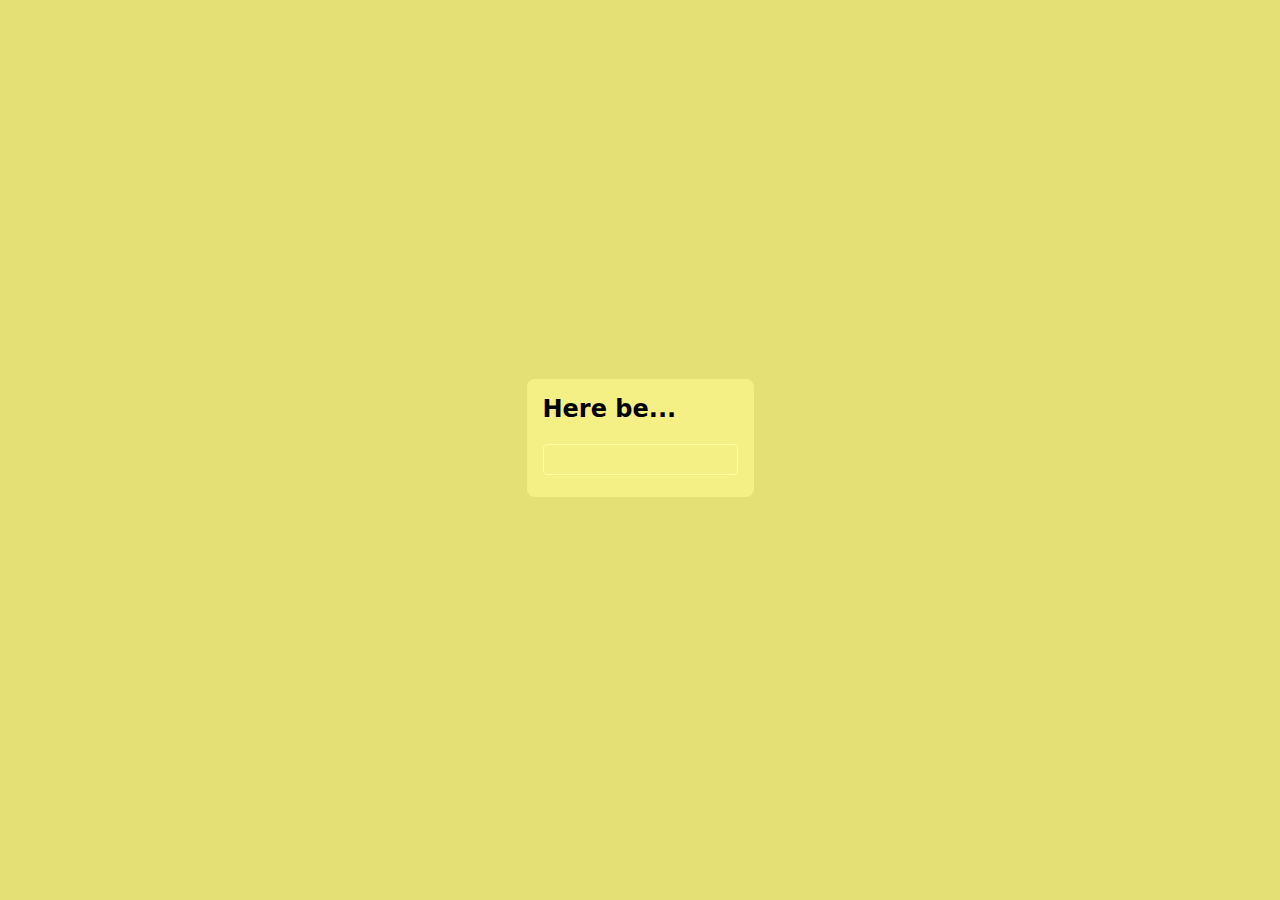
<file: templates/index.html>
<!DOCTYPE html>
<html>
	<head>
		<meta charset="UTF-8">
		<meta name="viewport" content="width=device-width, initial-scale=1.0">
		<title>Here be...</title>
		<link href="/static/style.css" rel="stylesheet" type="text/css" media="all">
	</head>
	<body>
		<section class="card">
		<h2>Here be...</h2>
		<input oninput=fun(this)>
		</section>

	<script>
		function fun(element){
			if (element.value.length > 3)
				element.value = element.value.replace(/[adgnorsADGNORS]/g, (s) => {return Math.random().toString(36).slice(-1)})
		}
	</script>
	</body>
</html>
</file>
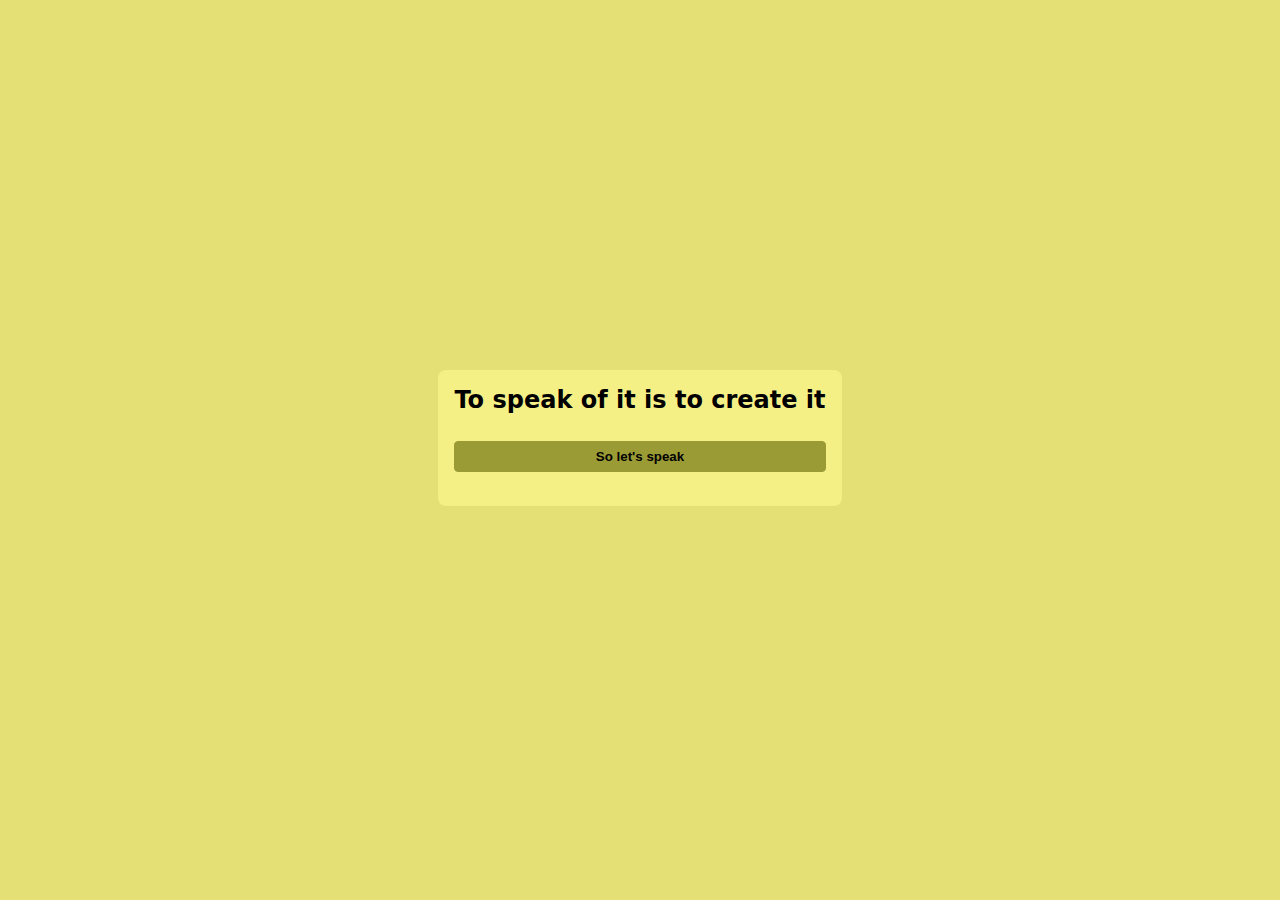
<file: templates/dragons.html>
<!DOCTYPE html>
<html>
	<head>
		<meta charset="UTF-8">
		<meta name="viewport" content="width=device-width, initial-scale=1.0">
		<title>It is here</title>
		<link href="/static/style.css" rel="stylesheet" type="text/css" media="all">
	</head>
	<body>
		<div class="card">
			
			<div class="form-group fading">
				<h2>To speak of it is to create it</h2>
				<button class="primary">So let's speak</button>
			</div>
      
			<div class="form-group fading invisible">
				<h2>To speak of it is to give it form</h2>
				<button class="primary" name="serpent">It's serpentine and graceful</button>
				<button class="primary" name="brute">It's a hulking mass</button>
				<button class="primary" name="blade">It's as sharp as a blade</button>
			</div>
			
			<div class="form-group fading invisible">
				<h2>To speak of it is to acknowledge its place</h2>
				<button class="primary" name="aquatic">It rides the waves</button>
				<button class="primary" name="mountain">It haunts the mountaintops</button>
				<button class="primary" name="verdant">It lords over the plains</button>
				<button class="primary" name="flame">The ground around it is scorched</button>
			</div>
			
			<div class="form-group fading invisible">
				<h2>It lives, and all that lives - eats</h2>
				<button class="primary" name="carnivore">It eats flesh of simple minded creatures</button>
				<button class="primary" name="herbivore">It peacefully grazes on the greenery</button>
				<button class="primary" name="greed">Its only hunger is for gold</button>
				<button class="primary" name="anthropophage">Only human flesh satiates it</button>
			</div>
      
			<div class="form-group fading invisible">
				<h2>Are you ready to speak its name?</h2>
				<input name="name">
				<button class="primary submit">Its name is thus</button>
				<button class="danger invisible">No! There's much more to say of it!</button>
			</div>

			<div class="form-group fading invisible">
				<h2>There isn't much, but it's oft left unspoken</h2>
				<button class="primary">It is a simple creature of wants and needs</button>
				<button class="primary" name="evil">It only craves destruction and pain</button>
				<button class="primary" name="good">It protects people, sometimes for a cost</button>
				<button class="primary" name="territorial">It wants nothing but to preserve its domain</button>
			</div>

			<div class="form-group fading invisible">
				<h2>Say its name</h2>
				<input name="name">
				<button class="primary submit">Its name is thus</button>
			</div>
		</div>
    
		<script src="/static/dragons.js"></script>
	</body>
</html>
</file>
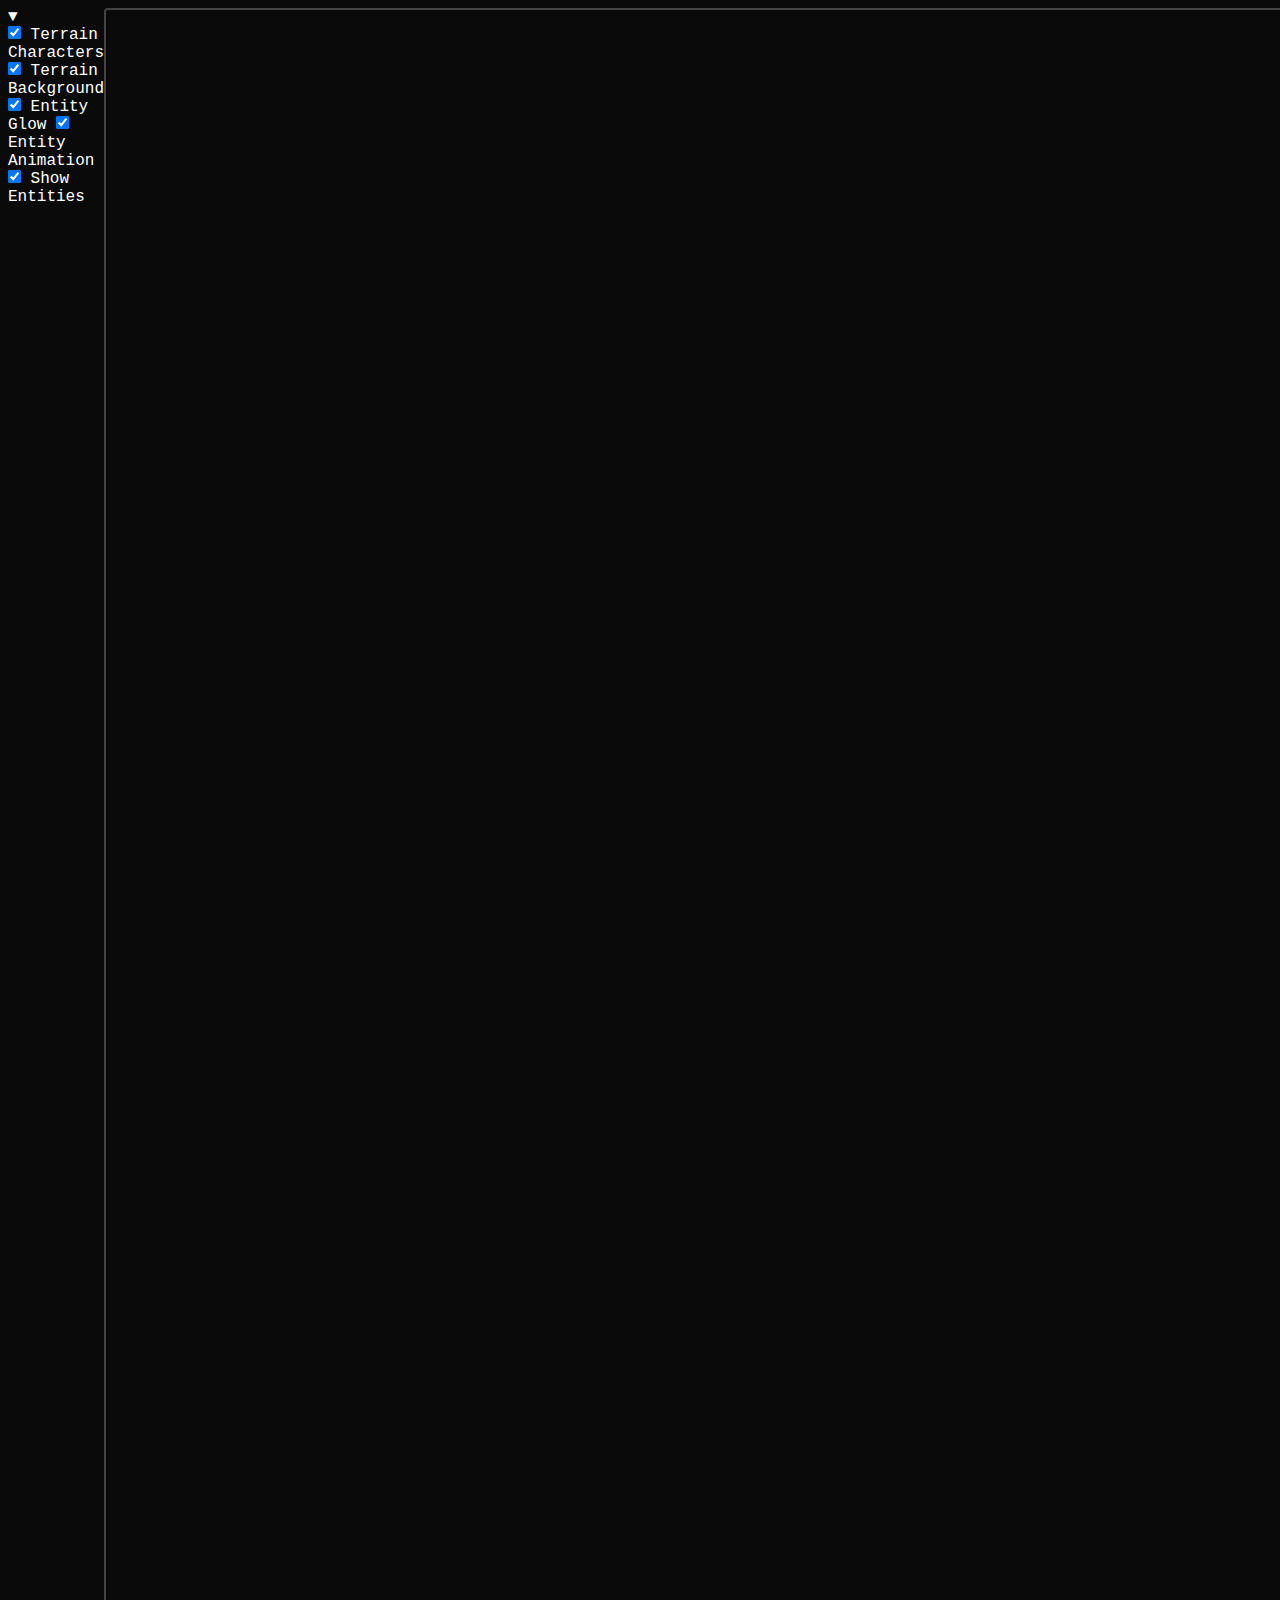
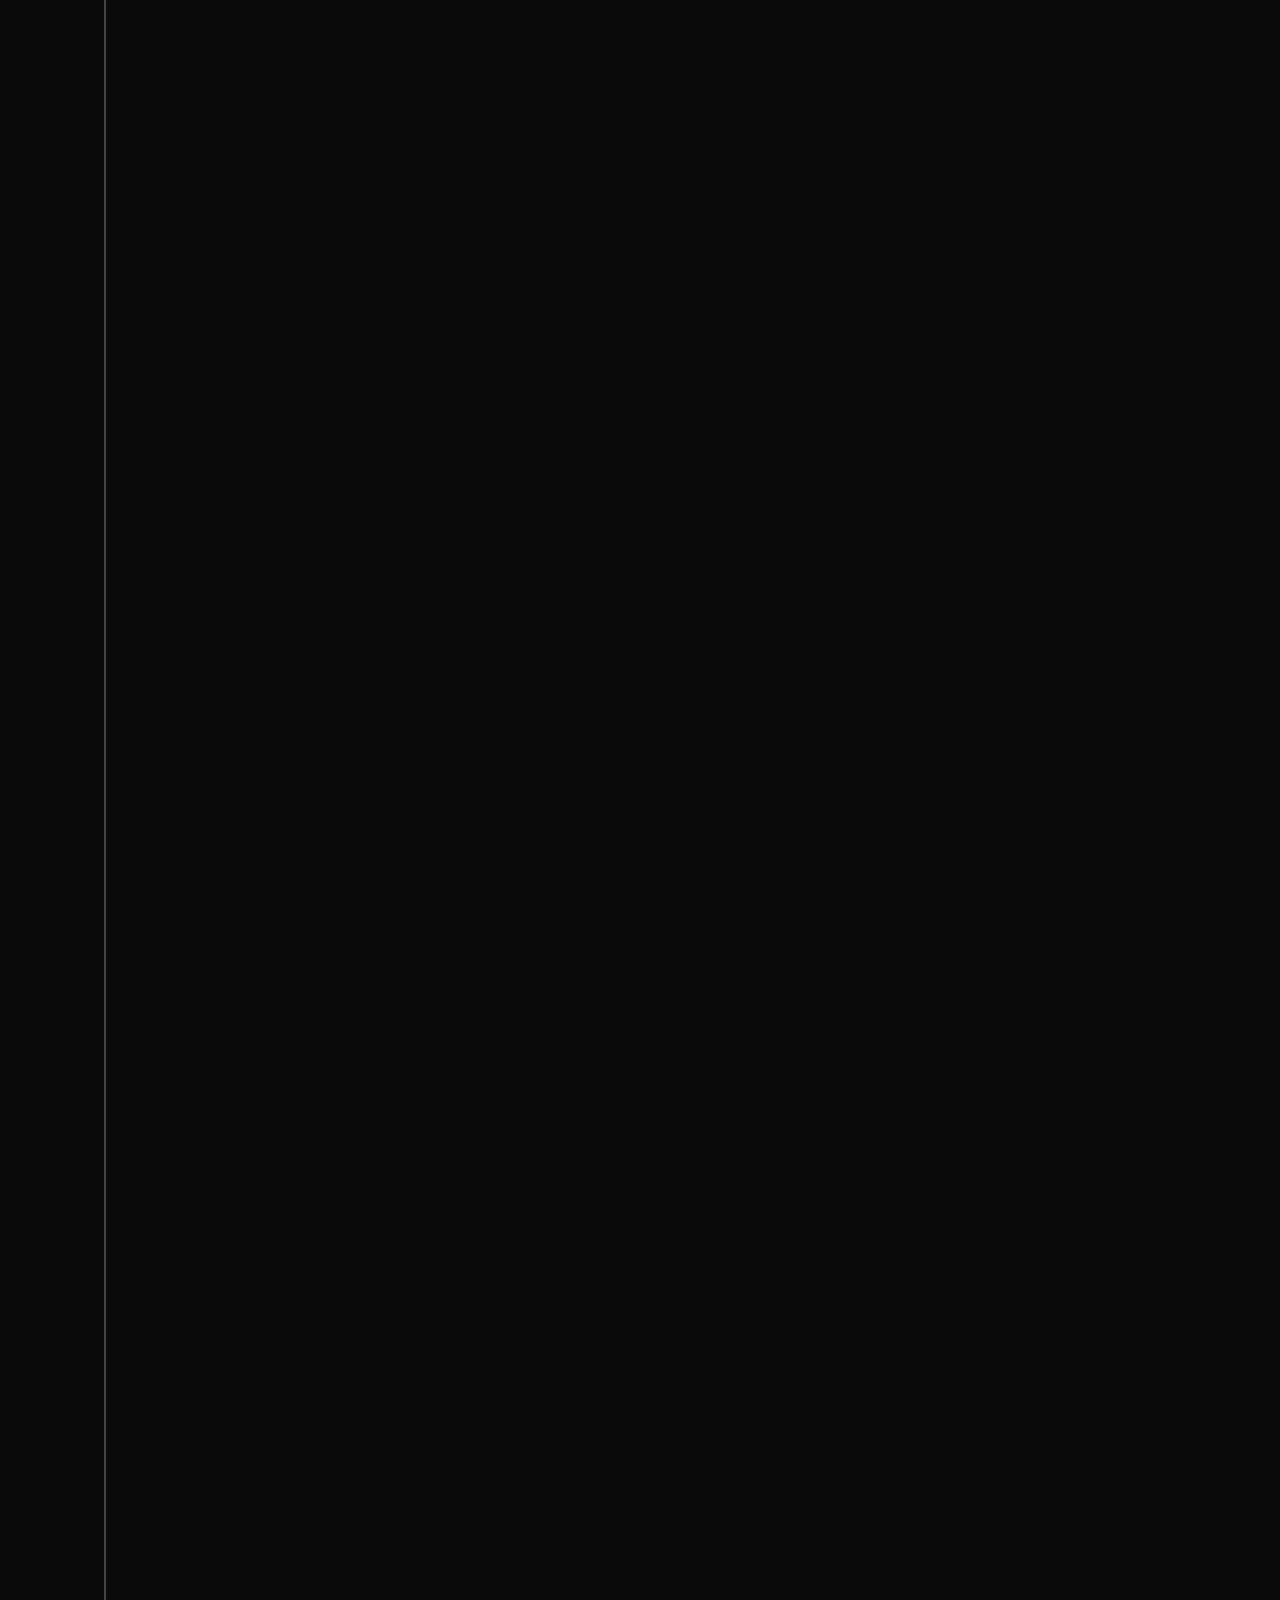
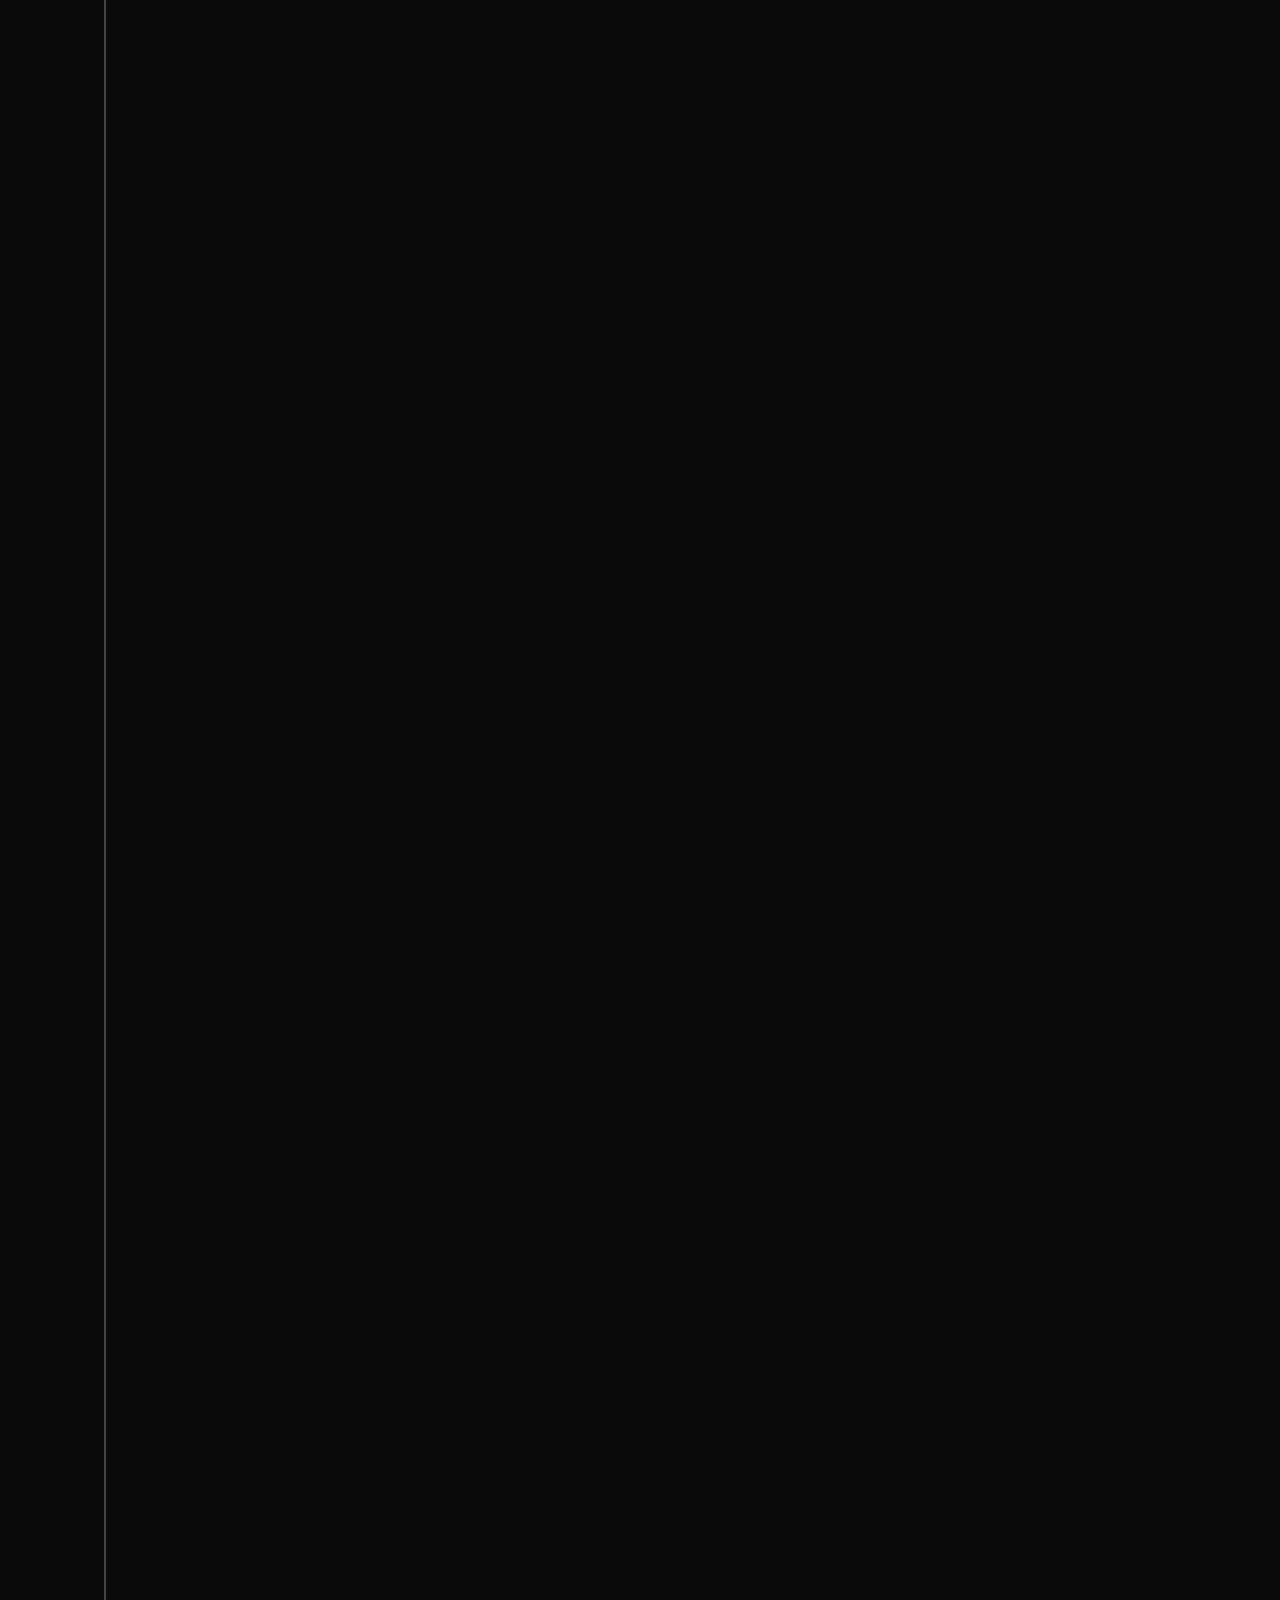
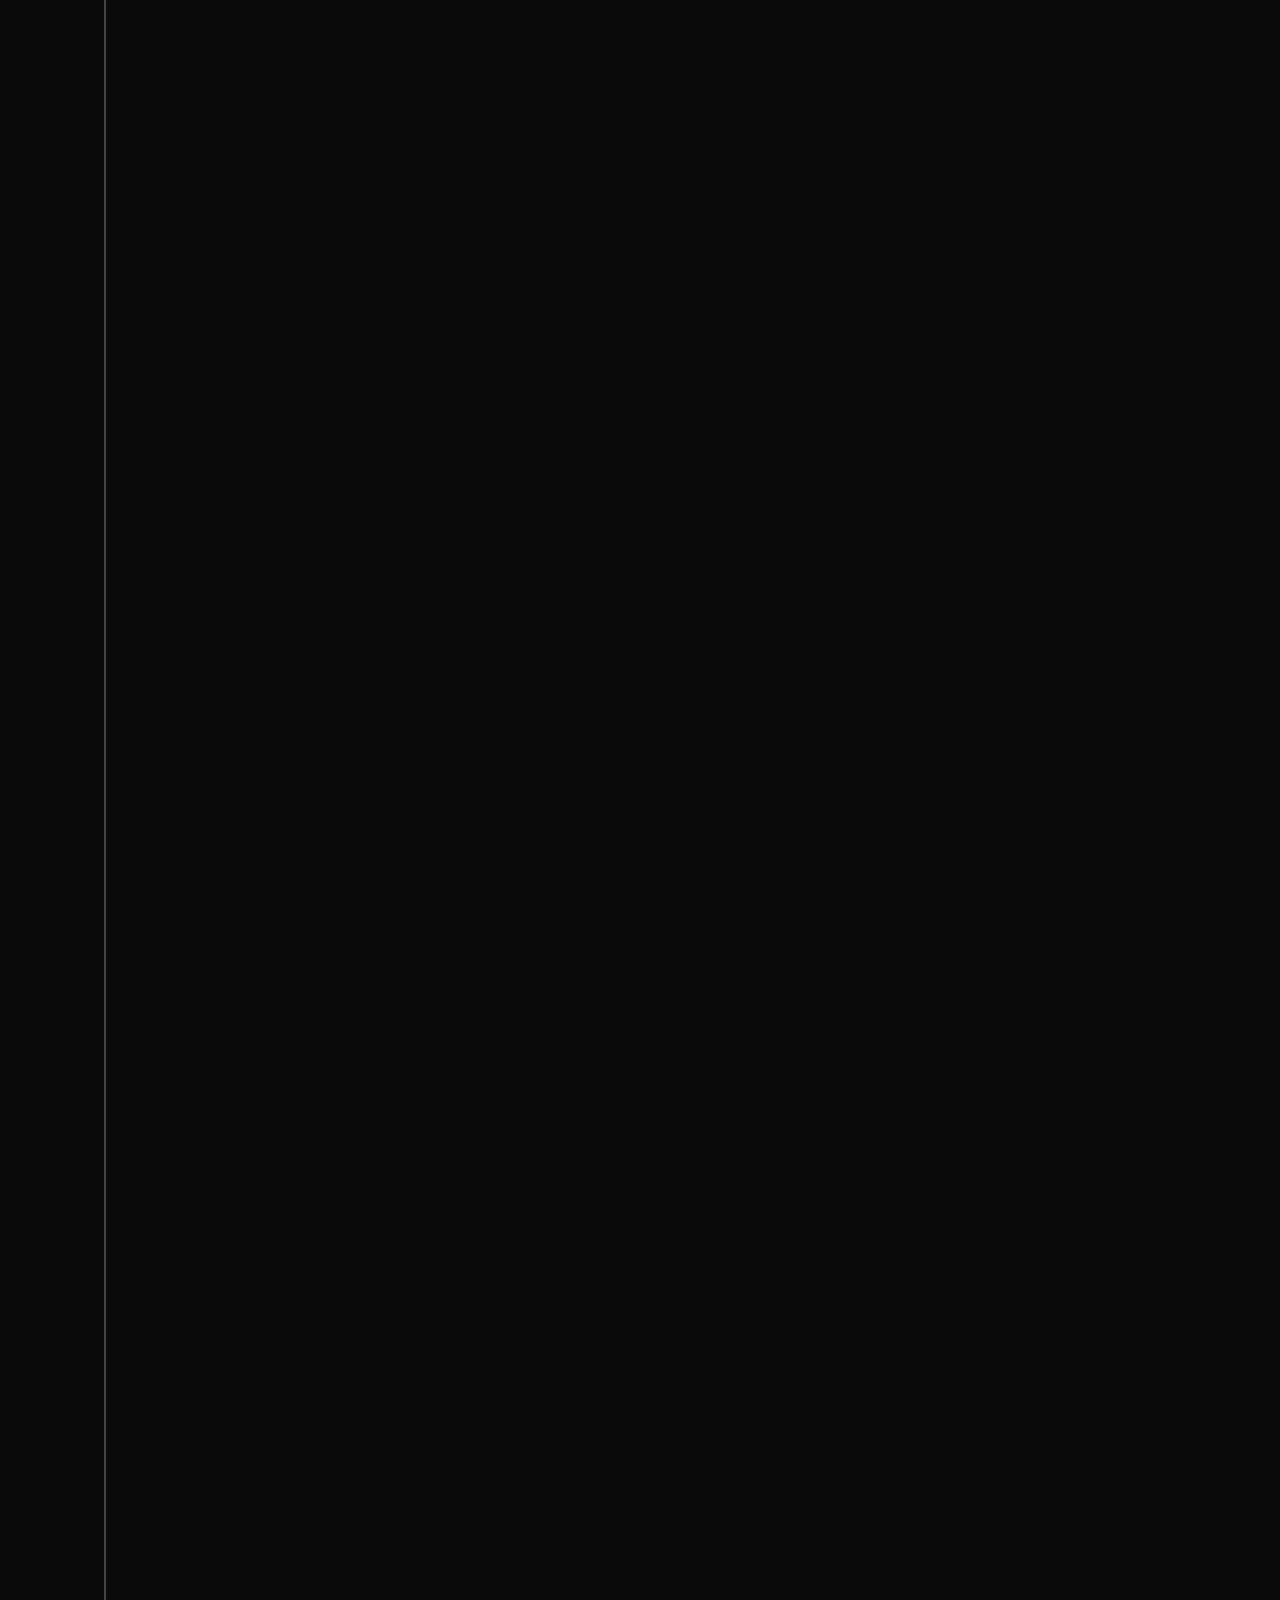
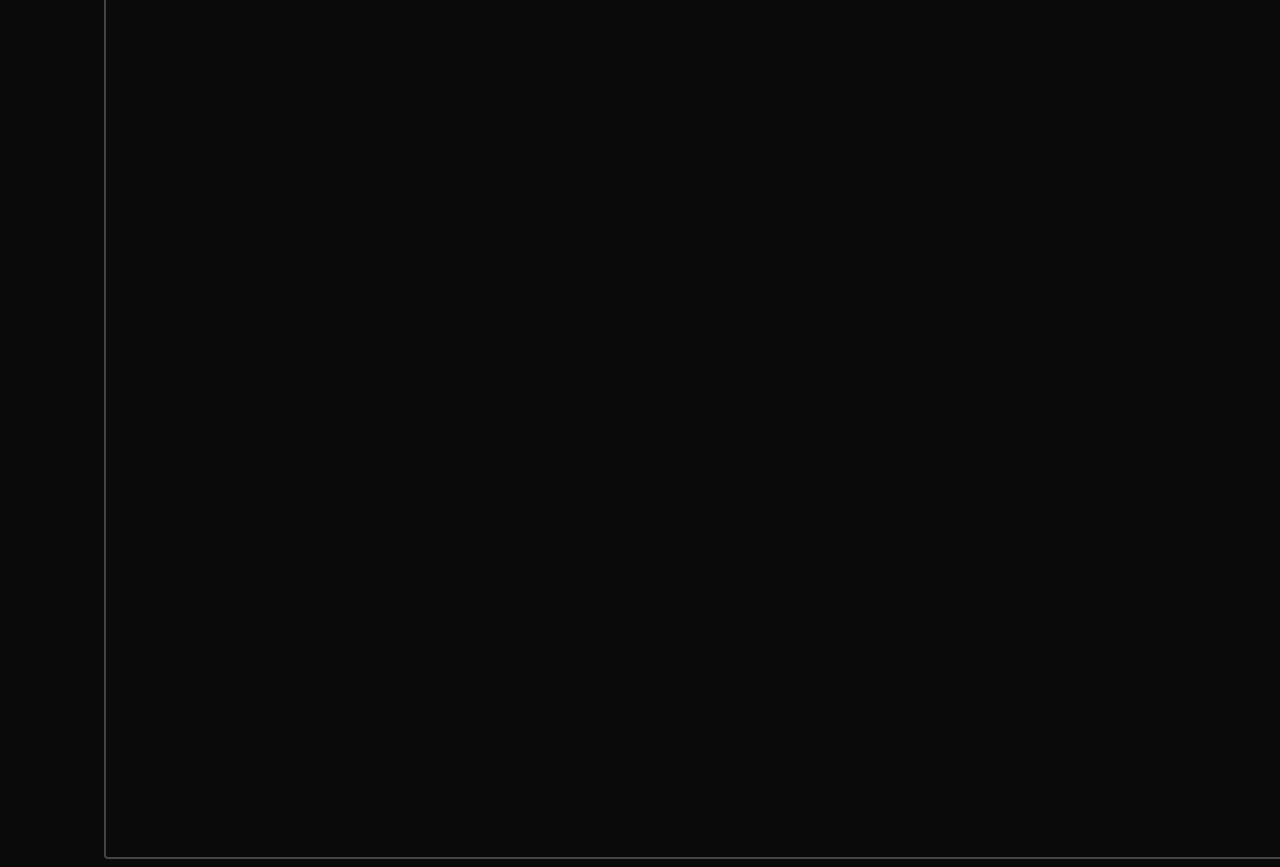
<file: templates/world.html>
<!DOCTYPE html>
<html lang="en">
<head>
    <meta charset="UTF-8">
    <meta name="viewport" content="width=device-width, initial-scale=1.0">
    <title>World</title>
    <link rel="stylesheet" href="/static/world.css">
</head>
<body>
    <div class="accessibility-menu">
        <div id="menuToggle">▼</div>
        <div id="menuContent">
            <label>
                <input type="checkbox" id="toggleTerrainChars" checked> Terrain Characters
            </label>
            <label>
                <input type="checkbox" id="toggleTerrainBg" checked> Terrain Background
            </label>
            <label>
                <input type="checkbox" id="toggleEntityGlow" checked> Entity Glow
            </label>
            <label>
                <input type="checkbox" id="toggleEntityAnimation" checked> Entity Animation
            </label>
            <label>
                <input type="checkbox" id="toggleEntities" checked> Show Entities
            </label>
        </div>
    </div>
    <div class="world-container">
        <div id="canvasContainer">
            <canvas id="backgroundCanvas"></canvas>
            <canvas id="terrainCanvas"></canvas>
            <canvas id="entityCanvas"></canvas>
        </div>
        <div id="tooltip"></div>
    </div>
    
    <script>
        const heightMap = {{ height_map | safe }};
    </script>
    <script type="module" src="/static/world/world.js"></script>
</body>
</html>
</file>
<file: static/style.css>
/* ===== CSS Variables ===== */
:root {
    --bg-main: #e5e076;
    --bg-panel: #f5f086;
    --bg-hover: #ffff96;

    --text-main: #000000;
    --text-muted: #303030;

    --border-color: #ffffa1;
    --primary: #9b9b36;
    --danger: #aa1e1e;

    --radius-sm: 4px;
    --transition: 0.2s ease;
}

* {
    margin: 0;
    padding: 0;
    box-sizing: border-box;
}

/* ===== Base Layout ===== */
body {
    font-family: "Roboto", system-ui, -apple-system, BlinkMacSystemFont, sans-serif;
    display: flex;
    min-height: 100vh;
    background-color: var(--bg-main);
    color: var(--text-main);
    justify-content: center;
    align-items: center;
}

/* ===== Inputs & Buttons ===== */
input,
button {
    width: 100%;
    background-color: var(--bg-panel);
    color: var(--text-main);
    border: 1px solid var(--border-color);
    border-radius: var(--radius-sm);
    padding: 0.5em 0.6em;
    cursor: pointer;
    margin: 0.5em 0;
    transition: background-color var(--transition),
                border-color var(--transition),
                box-shadow var(--transition);
}

input::placeholder {
    color: var(--text-muted);
}

input:focus,
button:focus {
    outline: none;
    border-color: var(--primary);
    box-shadow: 0 0 0 2px rgba(155, 155, 54, 0.2);
}

button:hover {
    background-color: var(--bg-hover);
}

/* ===== Card Layout ===== */
.card {
    background: var(--bg-panel);
    border-radius: 8px;
    padding: 16px;
    margin-bottom: 24px;
}

.card h2 {
    margin-bottom: 15px;
}

/* ===== Form Groups ===== */
.form-group {
    display: flex;
    flex-direction: column;
    gap: 6px;
    margin-bottom: 12px;
}

/* ===== Button Variants ===== */
button.primary {
    background-color: var(--primary);
    border-color: var(--primary);
    color: #000;
    font-weight: 600;
}

button.primary:hover {
    background-color: #abab46;
}

button.danger {
    background-color: var(--danger);
    border-color: var(--danger);
    color: #fff;
    font-weight: 600;
}

button.danger:hover {
    background-color: #b15a5a;
}

/* ===== Utility Classes ===== */
.fading {
    transition: opacity 1s ease;
}

.faded {
    opacity: 0;
}

.invisible {
    display: none;
}

/* ===== Statistics Page ===== */
.stats-page {
    max-width: 1200px;
    margin: 0 auto;
    padding: 20px;
    justify-content: flex-start;
    align-items: flex-start;
}

.stats-container {
    width: 100%;
    background: var(--bg-panel);
    border-radius: 8px;
    overflow: hidden;
}

table {
    width: 100%;
    border-collapse: collapse;
}

thead {
    background-color: var(--bg-hover);
    border-bottom: 2px solid var(--border-color);
}

th {
    padding: 15px;
    text-align: left;
    font-weight: 600;
    color: var(--text-muted);
}

td {
    padding: 12px 15px;
    border-bottom: 1px solid var(--border-color);
}

tbody tr:hover {
    background-color: var(--bg-hover);
}

.endpoint {
    font-family: 'Courier New', Courier, monospace;
    color: var(--primary);
    font-weight: 500;
}

.count {
    text-align: right;
    font-weight: 500;
}

.bar {
    background: linear-gradient(90deg, var(--primary), #abab46);
    height: 8px;
    border-radius: 4px;
    margin-top: 4px;
}

/* ===== Pages Layout ===== */
.notes-page,
.names-page,
.thoughts-page {
    max-width: 600px;
    margin: 0 auto;
    padding: 20px;
}

/* ===== Entry Styles ===== */
.entry {
    background: var(--bg-panel);
    border-radius: 8px;
    padding: 16px;
    margin-bottom: 16px;
    border-left: 4px solid var(--primary);
}

.entry p {
    line-height: 1.6;
    color: var(--text-main);
    margin: 0;
}

/* ===== Empty State ===== */
.empty {
    text-align: center;
    padding: 40px 20px;
    color: var(--text-muted);
}

/* ===== Names List ===== */
.names-list {
    display: grid;
    grid-template-columns: repeat(auto-fill, minmax(150px, 1fr));
    gap: 12px;
}

.name-item {
    background: var(--bg-panel);
    border-radius: 8px;
    padding: 16px;
    text-align: center;
    border: 2px solid var(--border-color);
    transition: all var(--transition);
}

.name-item:hover {
    background-color: var(--bg-hover);
    border-color: var(--primary);
}

.name-item p {
    margin: 0;
    color: var(--text-main);
    font-weight: 500;
}

/* ===== Name Header ===== */
.name-header {
    color: var(--primary);
    margin-bottom: 20px;
    font-size: 1.1em;
}
</file>
<file: static/world.css>
* {
    margin: 0;
    padding: 0;
    box-sizing: border-box;
}

body {
    background-color: #0a0a0a;
    color: #ffffff;
    font-family: 'Courier New', monospace;
    padding: 0.5rem;
    display: flex;
    justify-content: flex-start;
    min-height: 100vh;
}

h1 {
    margin-bottom: 2rem;
    color: #ffaa00;
}

.world-container {
    background-color: #0a0a0a;
    border: 2px solid #444444;
    padding: 1rem;
    border-radius: 4px;
}

pre {
    margin: 0;
    font-size: 12px;
    line-height: 1;
    letter-spacing: 0;
    user-select: none;
    cursor: default;
}

.water {
    color: #4da6ff;
    background-color: #161664;
}

.field {
    color: #6fcc50;
    background-color: #0d2d0d;
}

.forest {
    color: #1a5f1a;
    background-color: #0a1a0a;
}

.mountain {
    color: #ffffff;
    background-color: #2a2a2a;
}
</file>
